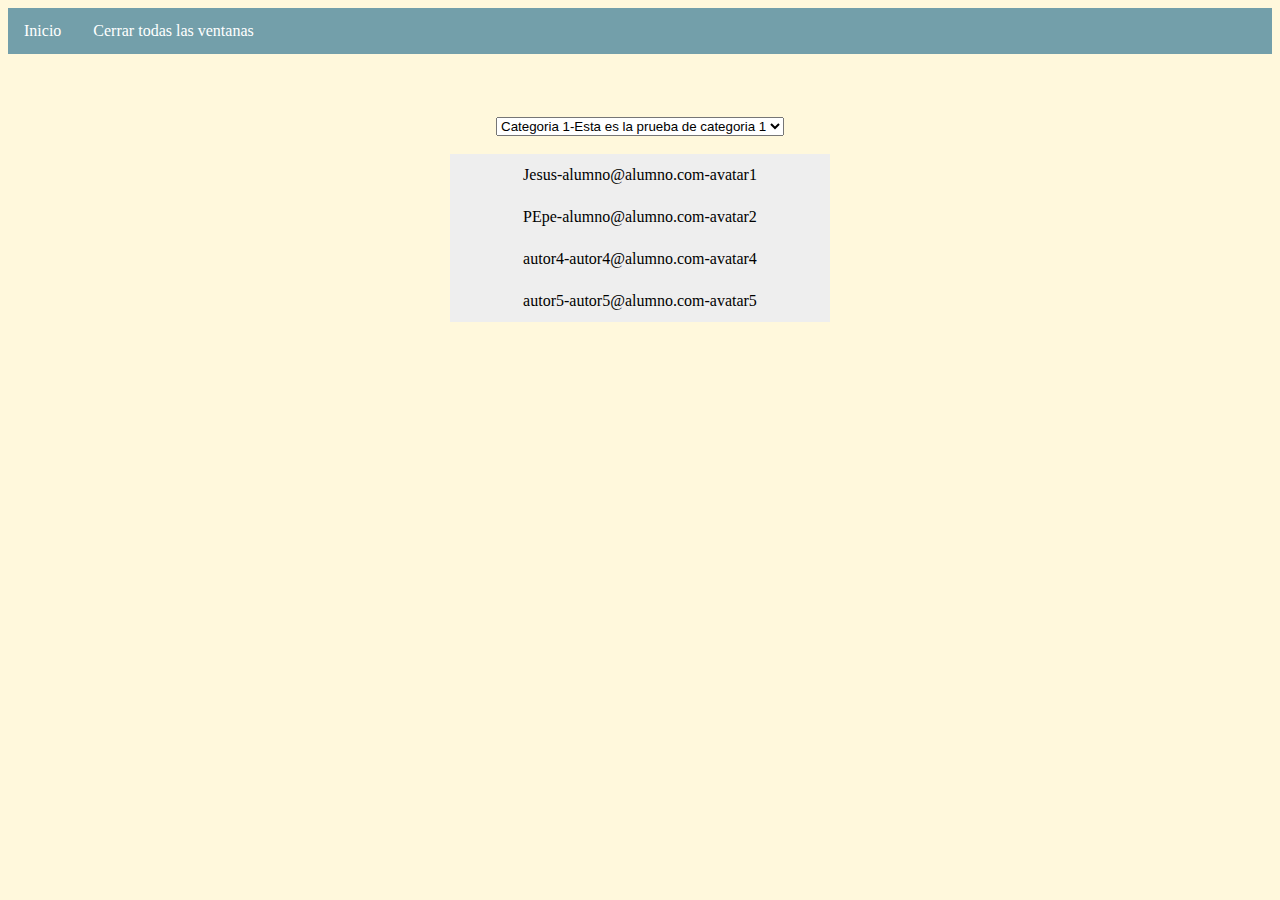
<file: index.html>
<!DOCTYPE html>
<html>
<head>
  <title>Implementación UT05 Jesus De Felipe</title>
  <html>
   <!-- <script src="https://ajax.googleapis.com/ajax/libs/jquery/1.11.1/jquery.min.js"></script>-->
    <script type="text/javascript" src="BaseException.js"></script>
    <script type="text/javascript" src="Category.js"></script>
    <script type="text/javascript" src="Author.js"></script>
    <script type="text/javascript" src="Image.js"></script>
    <script type="text/javascript" src="Coords.js"></script>
    <script type="text/javascript" src="Portrait.js"></script>
    <script type="text/javascript" src="Landscape.js"></script>
    <script type="text/javascript" src="Gallery.js"></script>
    <script type="text/javascript" src="Galeria_funciones.js"></script>
    <link rel="stylesheet" type="text/css" href="inicio.css" media="screen" />
		<meta charset="UTF-8" />
  <meta charset="utf-8"/>
</head>
<body onload="inicio()">
    


  <ul>
    <li><a href="index.html">Inicio</a></li>
    <li><a href="#" onClick="cierraVentana()">Cerrar todas las ventanas</a></li>
    
   
  </ul>

        <select name="categorias" id="categorias" onChange="location = this.value;"></select>
        <br/>
        <br/>
        <div class="vertical-menu"  name="menu" id="menu"></div>
        <div class="vertical-menu"  name="menu" id="menuNuevoCategorias"></div>
        <select name="categoriasFiltro" id="categoriasFiltro" onChange="location = this.value;"></select>
        <div name="todo" id="todo"></div>
      
        
</body>
</html>
</file>
<file: inicio.css>
body{
    text-align: center;
    background-color: cornsilk;
}

.container{
    margin-top: 5%;
    margin-right: 10%;
}
button{
 margin-top: 7%;
}

select{
    margin-top: 5%;
}

ul {
    list-style-type: none;
    margin: 0;
    padding: 0;
    overflow: hidden;
    background-color: rgb(115, 159, 170);
  }
  
  li {
    float: left;
  }
  
  li a {
    display: block;
    color: white;
    text-align: center;
    padding: 14px 16px;
    text-decoration: none;
  }
  
  li a:hover:not(.active) {
    background-color: rgb(129, 189, 181);
  }
  
  .active {
    background-color: #4CAF50;
  }



/* relevant styles */
.img__wrap {
  
  position: relative;
  height: 200px;
  width: 257px;
}

.img__description {
  position: absolute;
  top: 0;
  bottom: 0;
  left: 0;
  right: 0;
  background: rgba(255, 255, 255, 0.671);
  color: black;
  visibility: hidden;
 

  /* transition effect. not necessary */
  transition: opacity .2s, visibility .2s;
}

.img__wrap:hover .img__description {
  visibility: visible;
  opacity: 2000;
}

.vertical-menu {
  width: 30%;
  margin-left: 35%;
}

.vertical-menu a {
  background-color: #eee;
  color: black;
  display: block;
  padding: 12px;
  text-decoration: none;
}

.vertical-menu a:hover {
  background-color: #ccc;
}

.vertical-menu a.active {
  background-color: #4CAF50;
  color: white;
}

div.gallery {
  margin: 100px;
  float: left;

}
</file>
